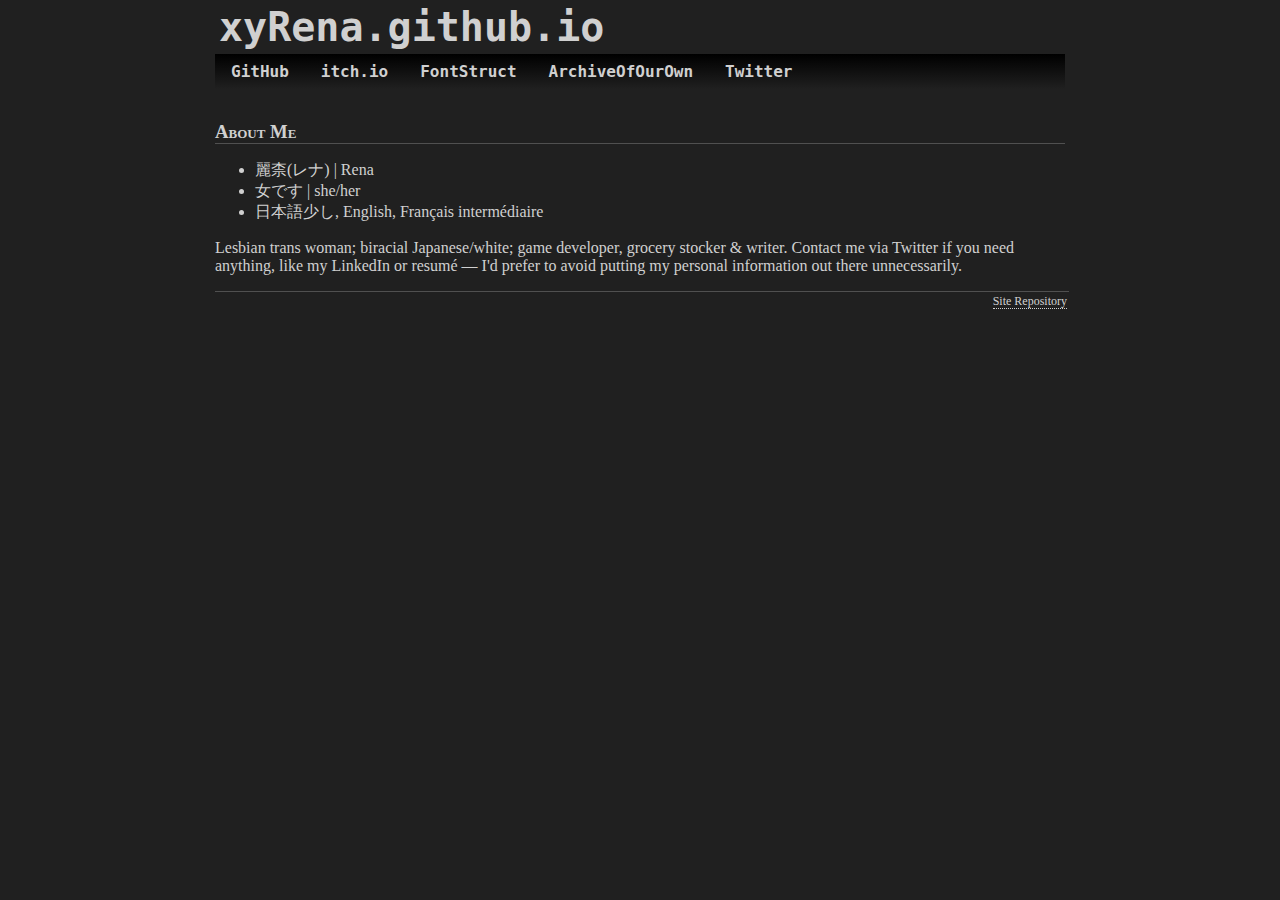
<file: index.html>
<!DOCTYPE html>
<html lang="en">
<head>
	<meta charset="utf-8">
	<title>xyRena</title>
	<link rel="stylesheet" type="text/css" href="style.css">
	<link rel="shortcut icon" type="image/png" href="icon.png">
 </head>

<body>
<!-- Website title -->
<div id="header">
	<a id="title" href="index.html">xyRena.github.io</a>
	<ul class="links">
		<li><a href="https://github.com/xyRena" class="background">GitHub</a></li>
		<li><a href="https://notquitefemme.itch.io/" class="background">itch.io</a></li>
		<li><a href="https://fontstruct.com/fontstructors/1537079/xyrena">FontStruct</a></li>
		<li><a href="https://archiveofourown.org/users/yuutsuhime">ArchiveOfOurOwn</a></li>
		<li><a href="https://twitter.com/notquitefemme">Twitter</a></li>
	</ul>
</div>

<div id="content">
  <h3>About Me</h3>
  <ul>
	<li>麗柰(レナ) | Rena</li>
	<li>女です | she/her</li>
	<li>日本語少し, English, Français intermédiaire</li>
</ul>
  <p>Lesbian trans woman; biracial Japanese/white; game developer, grocery stocker &amp; writer. Contact me via Twitter if you need anything, like my LinkedIn or resum&eacute; &mdash; I'd prefer to avoid putting my personal information out there unnecessarily.</p>
</div>
  
<div id="footer">
	<a href="https://github.com/xyRena/xyRena.github.io">Site Repository</a>
</div>
</body>
</html>
</file>
<file: style.css>
/* HTML default */
body {
    background: #202020;
    color: #D0D0D0;
    max-width: 850px;
    margin: auto;
}

/* Link styling */
a {
    border-bottom: 1px dotted;
    text-decoration: none;
    color: inherit;
}

a:visited {
    color: #808080;
}

a:hover {
    color: #202020;
    background: #D0D0D0;
}

h1, h2, h3, h4, h5, h6, p, ul, ol, pre, table {
    margin-top: 1rem;
    margin-bottom: 1rem;
}

/* Headers */
h1 {
    text-align: center;
    font-variant: small-caps;
    margin-top: 2rem;
}

h2 {
    border-width: 3px;
    border-style: none none double none;
    font-variant: small-caps;
    margin-top: 2rem;
}

h3 {
    border-width: 1px;
    border-style: none none solid none;
    border-color: #505050;
    font-variant: small-caps;
    margin-top: 2rem;
}

h4 {
    border-width: 1px;
    border-style: none none dotted none;
    border-color: #383838;
    margin-top: 2rem;
}

h1 + h2,
h1 + h3,
h1 + h4,
h2 + h3,
h2 + h4,
h3 + h4 {
    margin-top: 1rem;
}

/* Site-specific formatting */
a#title {
    display: block;
    font: 40px monospace;
    font-weight: bold;
    color: inherit;
    background: inherit;
    border: none;
    padding: 4px;
}

ul.links {
    list-style-type: none;
    margin: 0;
    padding: 0;
    overflow: auto;
    background-image: linear-gradient(#000000, #202020);
}

ul.links li {
    float: left;
}

ul.links li a {
    display: block;
    text-align: center;
    vertical-align: center;
    padding: 8px 16px;
    font: 16px monospace;
    font-weight: bold;
    border: none;
    color: inherit;
}

ul.links li a:hover {
    color: #202020;
}

ul.links li.right {
    float: right;
}

div#footer {
    text-align: right;
    width: 100%;
    border-top: 1px solid #505050;
    font-size: 12px;
    padding: 2px;
}
</file>
